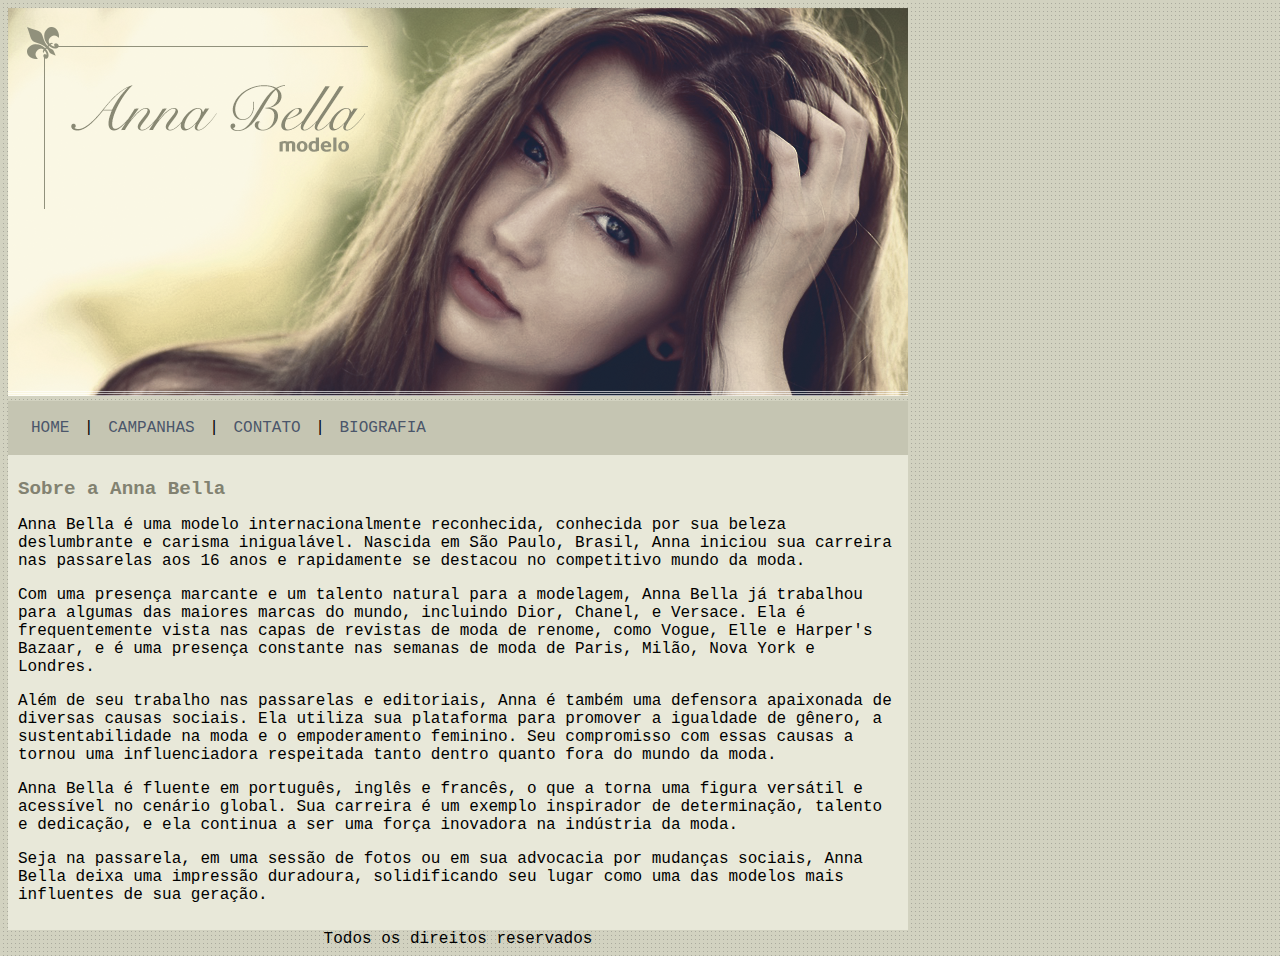
<file: index.html>
<!DOCTYPE html>
<html>
    <head>
        <title>Anna Bella Oficial</title>
        <meta charset="utf-8">
        <link rel="stylesheet" type="text/css" href="style.css">
    </head>
    <body>
        <div id="main">
            <img src="imagens/capa.png" alt="">

            <div id="menu">
                <a href="index.html">HOME</a> |
                <a href="campanhas.html">CAMPANHAS</a> |
                <a href="contato.html">CONTATO</a> |
                <a href="biografia.html">BIOGRAFIA</a>
            </div>
            <div id="conteudo"><!--INICIO DO CONTEUDO-->
                <h1>Sobre a Anna Bella</h1>
                <p>
                    Anna Bella é uma modelo internacionalmente reconhecida, conhecida por sua beleza deslumbrante e carisma inigualável. 
                    Nascida em São Paulo, Brasil, Anna iniciou sua carreira nas passarelas aos 16 anos e rapidamente se destacou no competitivo 
                    mundo da moda.
                </p>
                <p>
                    Com uma presença marcante e um talento natural para a modelagem, Anna Bella já trabalhou para algumas das maiores marcas do mundo, 
                    incluindo Dior, Chanel, e Versace. Ela é frequentemente vista nas capas de revistas de moda de renome, como Vogue, Elle e Harper's 
                    Bazaar, e é uma presença constante nas semanas de moda de Paris, Milão, Nova York e Londres.
                </p>
                <p>
                    Além de seu trabalho nas passarelas e editoriais, Anna é também uma defensora apaixonada de diversas causas sociais. 
                    Ela utiliza sua plataforma para promover a igualdade de gênero, a sustentabilidade na moda e o empoderamento feminino. 
                    Seu compromisso com essas causas a tornou uma influenciadora respeitada tanto dentro quanto fora do mundo da moda.
                </p>
                <p>
                    Anna Bella é fluente em português, inglês e francês, o que a torna uma figura versátil e acessível no cenário global. 
                    Sua carreira é um exemplo inspirador de determinação, talento e dedicação, e ela continua a ser uma força inovadora na 
                    indústria da moda.
                </p>
                <p>
                    Seja na passarela, em uma sessão de fotos ou em sua advocacia por mudanças sociais, 
                    Anna Bella deixa uma impressão duradoura, 
                    solidificando seu lugar como uma das modelos mais influentes de sua geração.
                </p>
            </div><!--FIM DO CONTEUDO-->
            <div id="footer">
                Todos os direitos reservados
            </div>
        </div>
    </body>
</html>
</file>
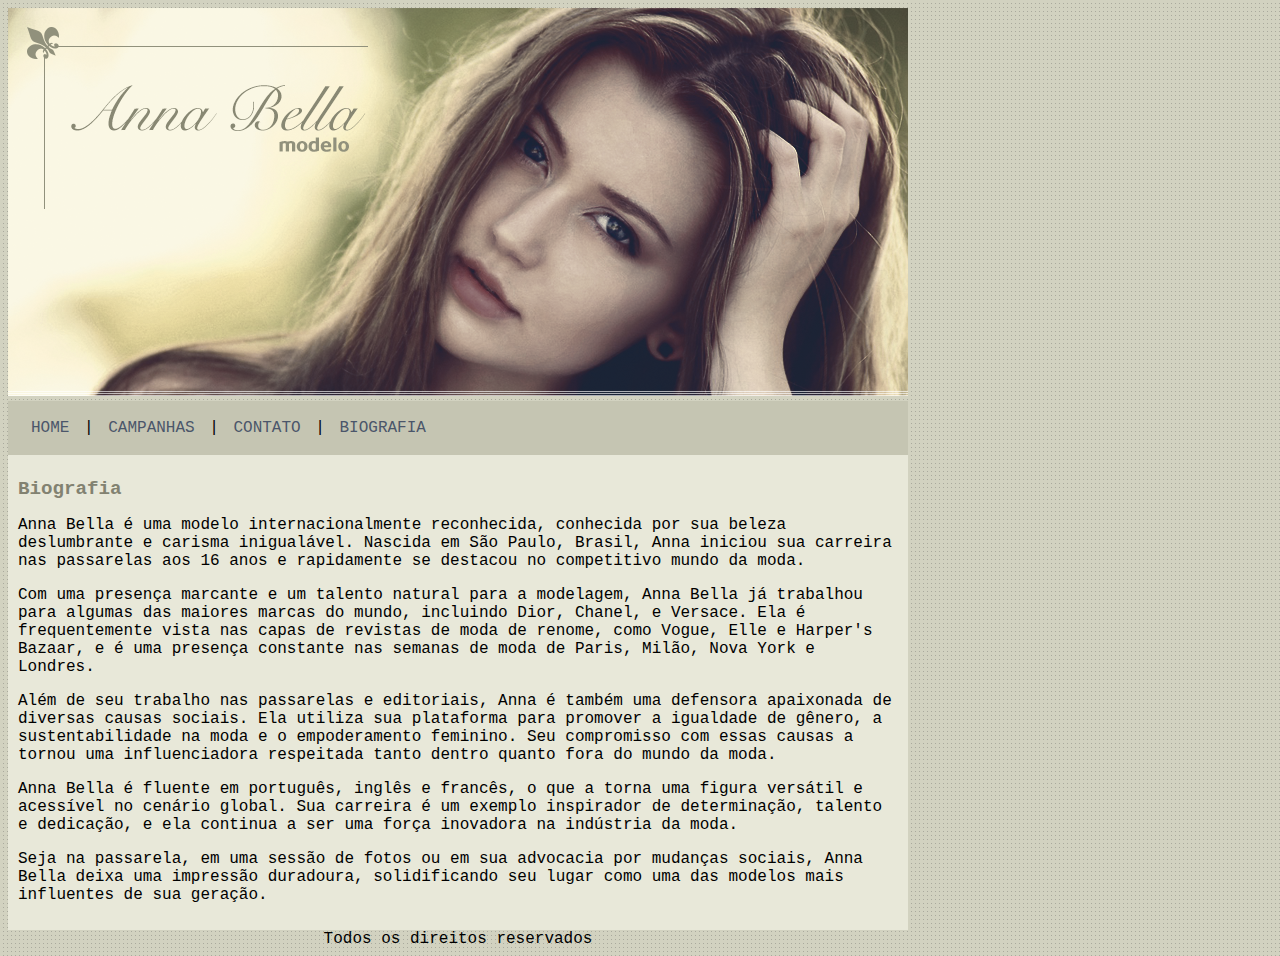
<file: biografia.html>
<!DOCTYPE html>
<html>
    <head>
        <title>Anna Bella - biografia</title>
        <meta charset="utf-8">
        <link rel="stylesheet" type="text/css" href="style.css">
    </head>
    <body>
        <div id="main">
            <img src="imagens/capa.png" alt="">

            <div id="menu">
                <a href="index.html">HOME</a> |
                <a href="campanhas.html">CAMPANHAS</a> |
                <a href="contato.html">CONTATO</a> |
                <a href="biografia.html">BIOGRAFIA</a>
            </div>
            <div id="conteudo"><!--INICIO DO CONTEUDO-->
                <h1>Biografia</h1>
                <p>
                    Anna Bella é uma modelo internacionalmente reconhecida, conhecida por sua beleza deslumbrante e carisma inigualável. 
                    Nascida em São Paulo, Brasil, Anna iniciou sua carreira nas passarelas aos 16 anos e rapidamente se destacou no competitivo 
                    mundo da moda.
                </p>
                <p>
                    Com uma presença marcante e um talento natural para a modelagem, Anna Bella já trabalhou para algumas das maiores marcas do mundo, 
                    incluindo Dior, Chanel, e Versace. Ela é frequentemente vista nas capas de revistas de moda de renome, como Vogue, Elle e Harper's 
                    Bazaar, e é uma presença constante nas semanas de moda de Paris, Milão, Nova York e Londres.
                </p>
                <p>
                    Além de seu trabalho nas passarelas e editoriais, Anna é também uma defensora apaixonada de diversas causas sociais. 
                    Ela utiliza sua plataforma para promover a igualdade de gênero, a sustentabilidade na moda e o empoderamento feminino. 
                    Seu compromisso com essas causas a tornou uma influenciadora respeitada tanto dentro quanto fora do mundo da moda.
                </p>
                <p>
                    Anna Bella é fluente em português, inglês e francês, o que a torna uma figura versátil e acessível no cenário global. 
                    Sua carreira é um exemplo inspirador de determinação, talento e dedicação, e ela continua a ser uma força inovadora na 
                    indústria da moda.
                </p>
                <p>
                    Seja na passarela, em uma sessão de fotos ou em sua advocacia por mudanças sociais, 
                    Anna Bella deixa uma impressão duradoura, 
                    solidificando seu lugar como uma das modelos mais influentes de sua geração.
                </p>
            </div><!--FIM DO CONTEUDO-->
            <div id="footer">
                Todos os direitos reservados
            </div>
        </div>
    </body>
</html>
</file>
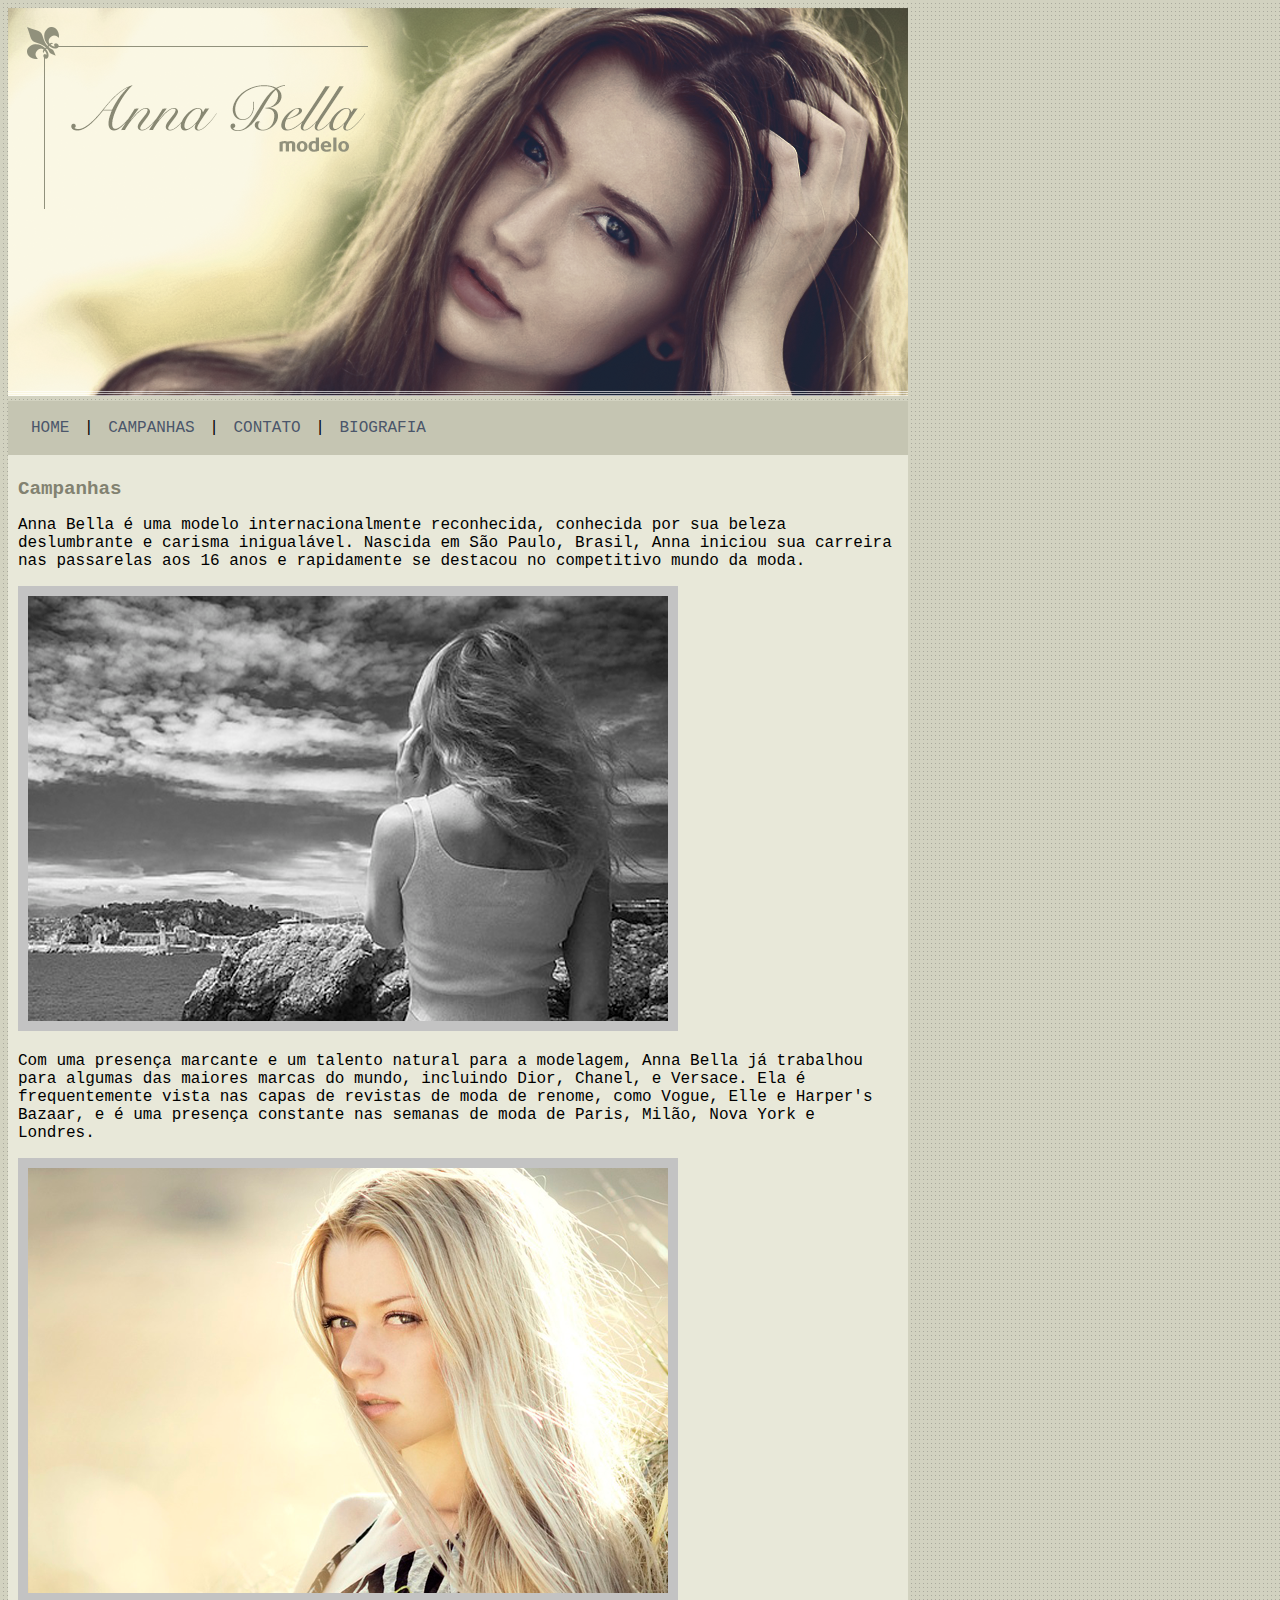
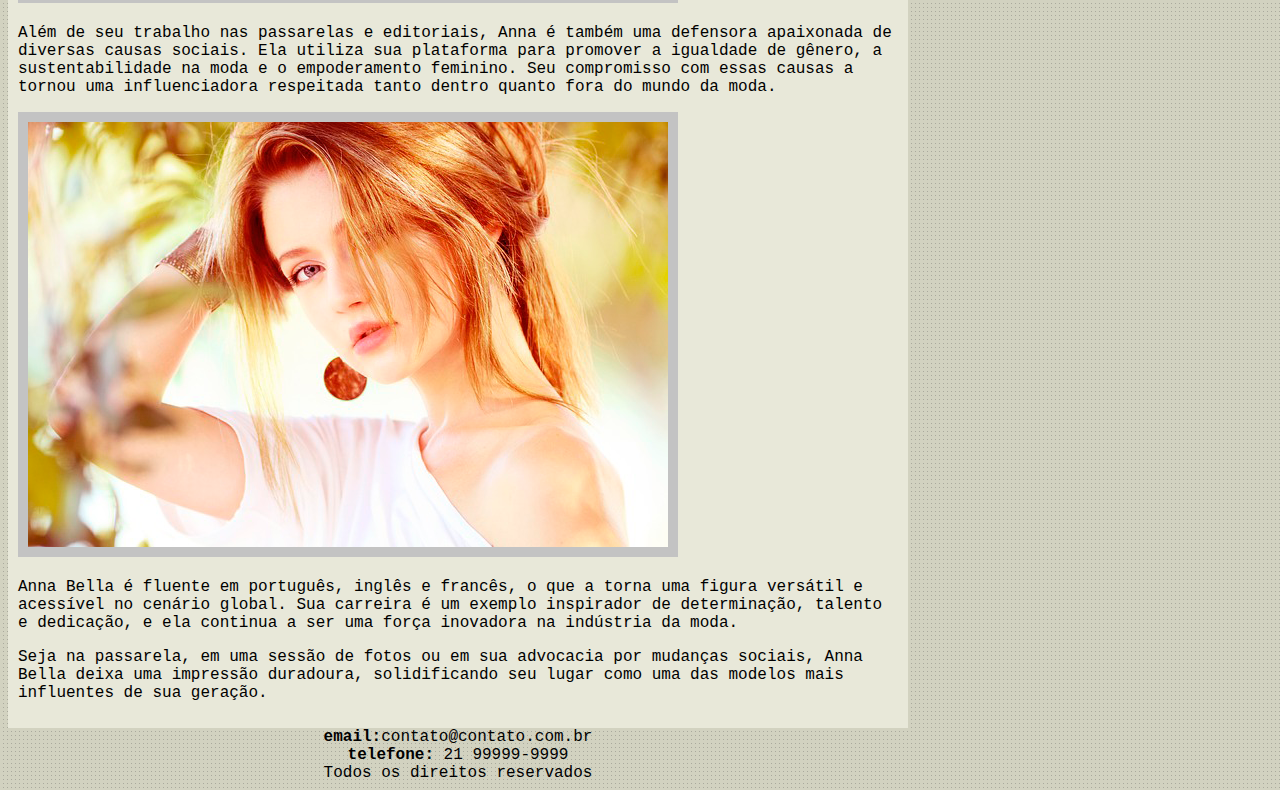
<file: campanhas.html>
<!DOCTYPE html>
<html>
    <head>
        <title>Anna Bella - Campanhas</title>
        <meta charset="utf-8">
        <link rel="stylesheet" type="text/css" href="style.css">
    </head>
    <body>
        <div id="main">
            <img src="imagens/capa.png" alt="">

            <div id="menu">
                <a href="index.html">HOME</a> |
                <a href="campanhas.html">CAMPANHAS</a> |
                <a href="contato.html">CONTATO</a> |
                <a href="biografia.html">BIOGRAFIA</a>
            </div>
            <div id="conteudo"><!--INICIO DO CONTEUDO-->
                <h1>Campanhas</h1>
                <p>
                    Anna Bella é uma modelo internacionalmente reconhecida, conhecida por sua beleza deslumbrante e carisma inigualável. 
                    Nascida em São Paulo, Brasil, Anna iniciou sua carreira nas passarelas aos 16 anos e rapidamente se destacou no competitivo 
                    mundo da moda.
                </p>
                <img src="imagens/foto1.png" alt="" class="img-campanha">
                <p>
                    Com uma presença marcante e um talento natural para a modelagem, Anna Bella já trabalhou para algumas das maiores marcas do mundo, 
                    incluindo Dior, Chanel, e Versace. Ela é frequentemente vista nas capas de revistas de moda de renome, como Vogue, Elle e Harper's 
                    Bazaar, e é uma presença constante nas semanas de moda de Paris, Milão, Nova York e Londres.
                </p>
                <img src="imagens/foto2.png" alt="" class="img-campanha">
                
                <p>
                    Além de seu trabalho nas passarelas e editoriais, Anna é também uma defensora apaixonada de diversas causas sociais. 
                    Ela utiliza sua plataforma para promover a igualdade de gênero, a sustentabilidade na moda e o empoderamento feminino. 
                    Seu compromisso com essas causas a tornou uma influenciadora respeitada tanto dentro quanto fora do mundo da moda.
                </p>
                <img src="imagens/foto3.png" alt="" class="img-campanha">

                <p>
                    Anna Bella é fluente em português, inglês e francês, o que a torna uma figura versátil e acessível no cenário global. 
                    Sua carreira é um exemplo inspirador de determinação, talento e dedicação, e ela continua a ser uma força inovadora na 
                    indústria da moda.
                </p>
                <p>
                    Seja na passarela, em uma sessão de fotos ou em sua advocacia por mudanças sociais, 
                    Anna Bella deixa uma impressão duradoura, 
                    solidificando seu lugar como uma das modelos mais influentes de sua geração.
                </p>
            </div><!--FIM DO CONTEUDO-->
            <div id="footer">
                <strong>email:</strong>contato@contato.com.br<br>
                <strong>telefone:</strong> 21 99999-9999<br>
                Todos os direitos reservados
            </div>
        </div>
    </body>
</html>
</file>
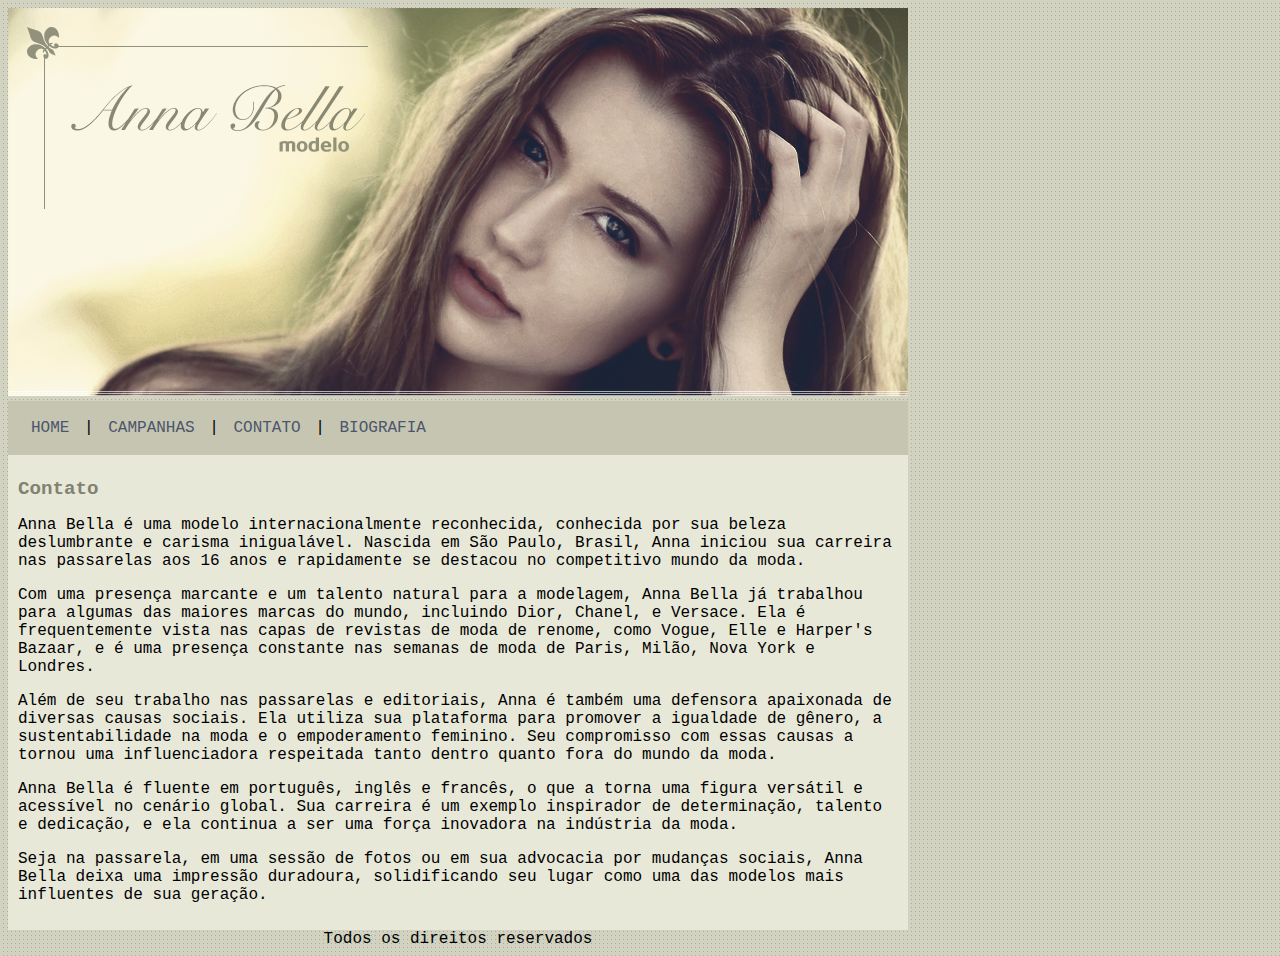
<file: contato.html>
<!DOCTYPE html>
<html>
    <head>
        <title>Anna Bella - Contato</title>
        <meta charset="utf-8">
        <link rel="stylesheet" type="text/css" href="style.css">
    </head>
    <body>
        <div id="main">
            <img src="imagens/capa.png" alt="">

            <div id="menu">
                <a href="index.html">HOME</a> |
                <a href="campanhas.html">CAMPANHAS</a> |
                <a href="contato.html">CONTATO</a> |
                <a href="biografia.html">BIOGRAFIA</a>
            </div>
            <div id="conteudo"><!--INICIO DO CONTEUDO-->
                <h1>Contato</h1>
                <p>
                    Anna Bella é uma modelo internacionalmente reconhecida, conhecida por sua beleza deslumbrante e carisma inigualável. 
                    Nascida em São Paulo, Brasil, Anna iniciou sua carreira nas passarelas aos 16 anos e rapidamente se destacou no competitivo 
                    mundo da moda.
                </p>
                <p>
                    Com uma presença marcante e um talento natural para a modelagem, Anna Bella já trabalhou para algumas das maiores marcas do mundo, 
                    incluindo Dior, Chanel, e Versace. Ela é frequentemente vista nas capas de revistas de moda de renome, como Vogue, Elle e Harper's 
                    Bazaar, e é uma presença constante nas semanas de moda de Paris, Milão, Nova York e Londres.
                </p>
                <p>
                    Além de seu trabalho nas passarelas e editoriais, Anna é também uma defensora apaixonada de diversas causas sociais. 
                    Ela utiliza sua plataforma para promover a igualdade de gênero, a sustentabilidade na moda e o empoderamento feminino. 
                    Seu compromisso com essas causas a tornou uma influenciadora respeitada tanto dentro quanto fora do mundo da moda.
                </p>
                <p>
                    Anna Bella é fluente em português, inglês e francês, o que a torna uma figura versátil e acessível no cenário global. 
                    Sua carreira é um exemplo inspirador de determinação, talento e dedicação, e ela continua a ser uma força inovadora na 
                    indústria da moda.
                </p>
                <p>
                    Seja na passarela, em uma sessão de fotos ou em sua advocacia por mudanças sociais, 
                    Anna Bella deixa uma impressão duradoura, 
                    solidificando seu lugar como uma das modelos mais influentes de sua geração.
                </p>
            </div><!--FIM DO CONTEUDO-->
            <div id="footer">
                Todos os direitos reservados
            </div>
        </div>
    </body>
</html>
</file>
<file: style.css>
body{
    background: #d2d2c1 url(imagens/fundo.png);
    font: 16px "Courier New", Arial, serif;
}

#main{
    width: 900px;
}

#menu{
    background: #c5c5b2;
    padding: 18px;
    
}

.img-campanha{
    border: 10px solid #c3c3c3
}

#conteudo{
    background: #e8e8d9;
    padding: 10px;
}

#footer{
    text-align: center;
}

a{
    color: #4b566a;
    text-decoration: none;
    padding: 5px;
}

h1{
    color: #828271;
    font-size: 1.2em;
}
</file>
